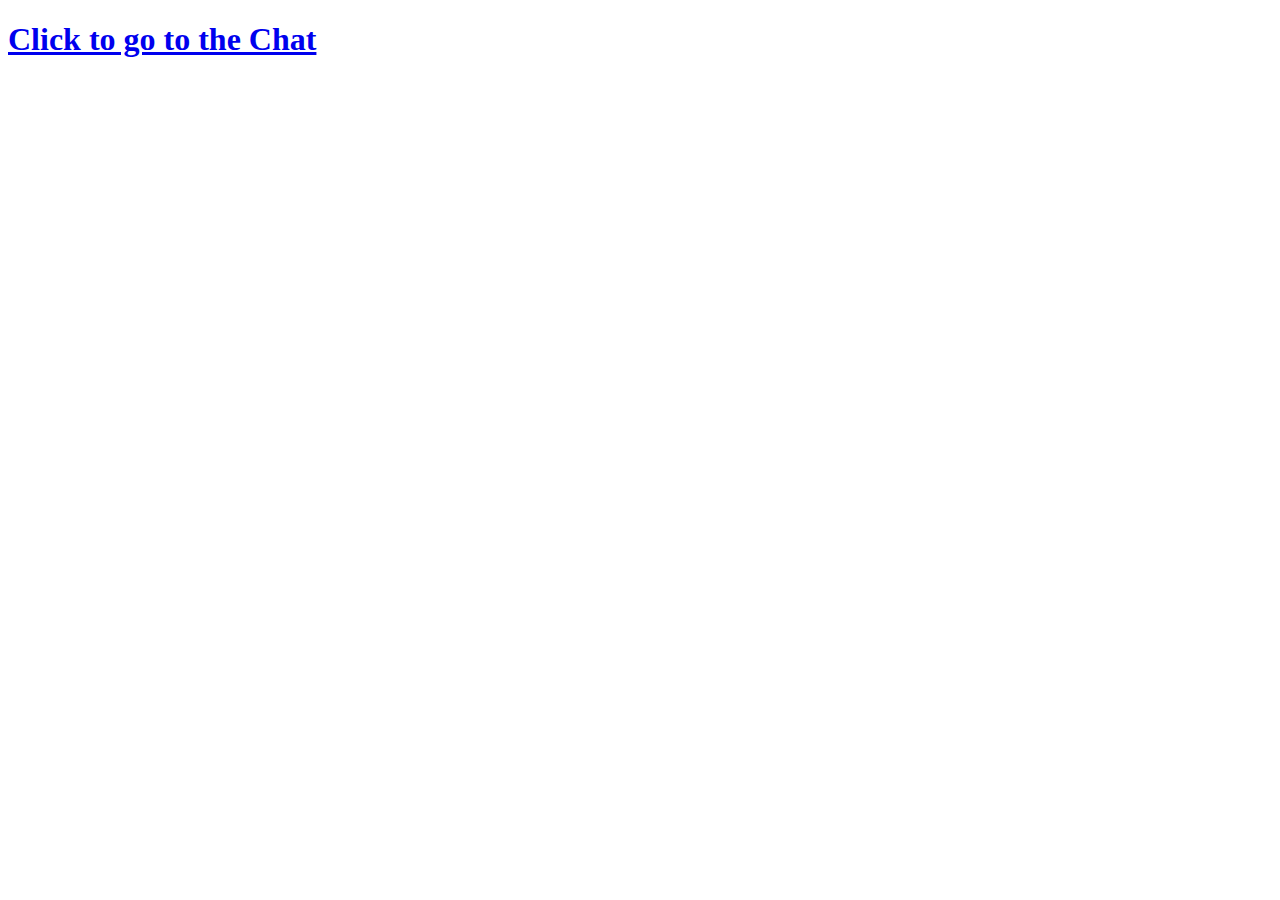
<file: Chat/Index/index.html>
<!DOCTYPE html>
<html>
<head>
	<title>Chat</title>
	<meta charset="utf-8">
	<link rel="stylesheet" type="text/css" href="C:\Users\Carlos\Desktop\carpetas y apps\Chat\Index\index.css">
</head>
<body>
<a   href="../Chat/Chat.html"> <h1 class="Clicktogotochat">Click to go to the Chat</h1></a>

</body>
</html>
</file>
